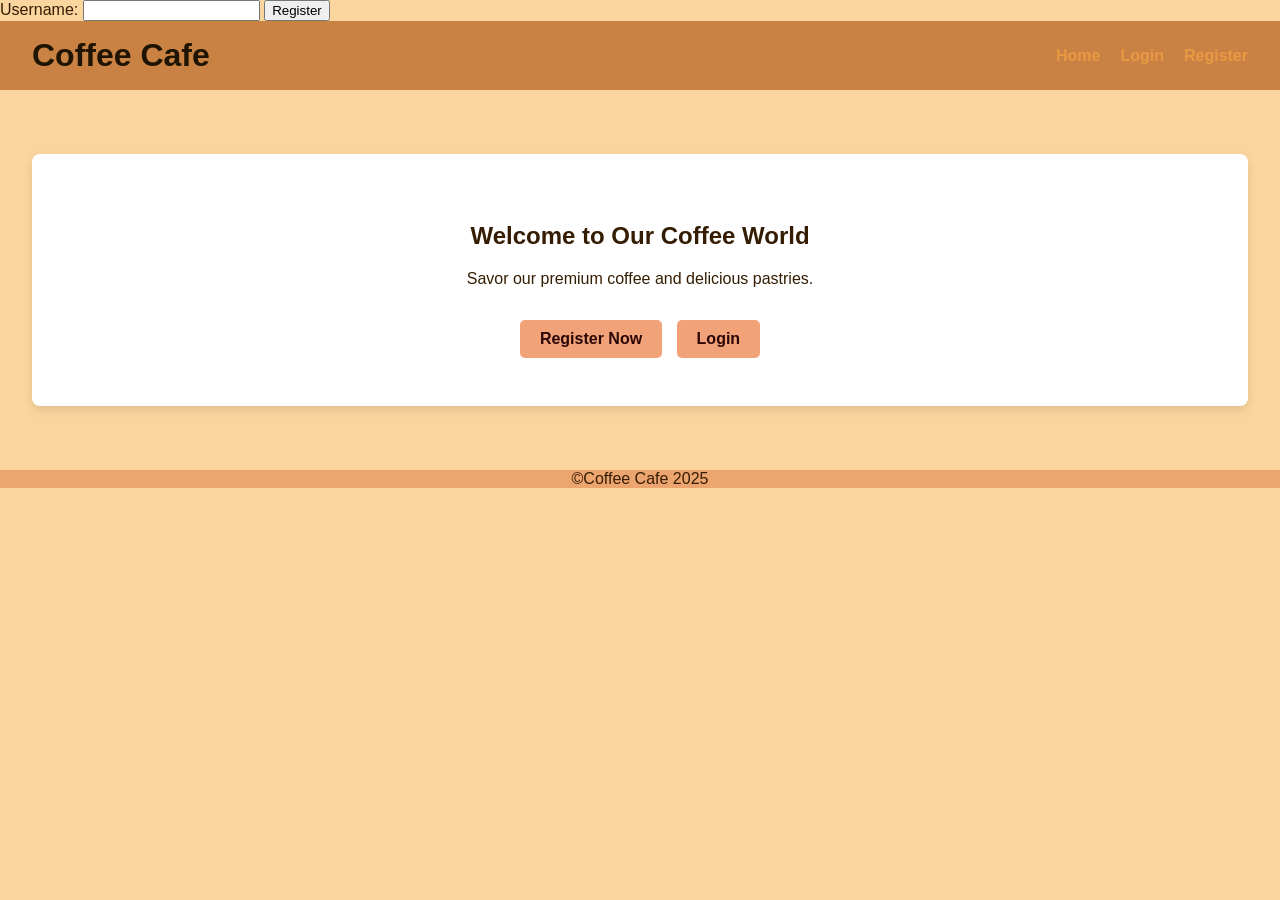
<file: index.html>
<!DOCTYPE html>
<html >
<head>
    <meta charset="UTF-8">
    <meta name="viewport" content="width=device-width, initial-scale=1.0">
    <title>Coffee Cafe</title>
    <link rel="stylesheet" href="stylesheet1.css">
</head>
<body>


    
<form action="in.php" method="post">
    <label for="username">Username:</label>
    <input type="text" id="username" name="username" required>
   
    <button type="submit">Register</button>
</form>
    <header class="main-header">
        <h1 class="logo">Coffee Cafe</h1>
        <nav class="main-nav">
            <ul>
                <li><a href="/coffee cafe.html">Home</a></li>
                <li><a href="login.html">Login</a></li>
                <li><a href="regestration form.html">Register</a></li>
            </ul>
        </nav>
    </header>

    <main class="content">
        <section class="hero-section">
            <h1>Welcome to Our Coffee World  </h1>
            <p>Savor our premium coffee and delicious pastries.</p>
            <div class="cta-buttons">
                <a href="regestration form.html" class="btn primary-btn">Register Now</a>
                <a href="login.html" class="btn secondary-btn">Login</a>
            </div>
        </section>
    </main>
<footer>&copy;Coffee Cafe 2025</footer>
</body>
</html>
</file>
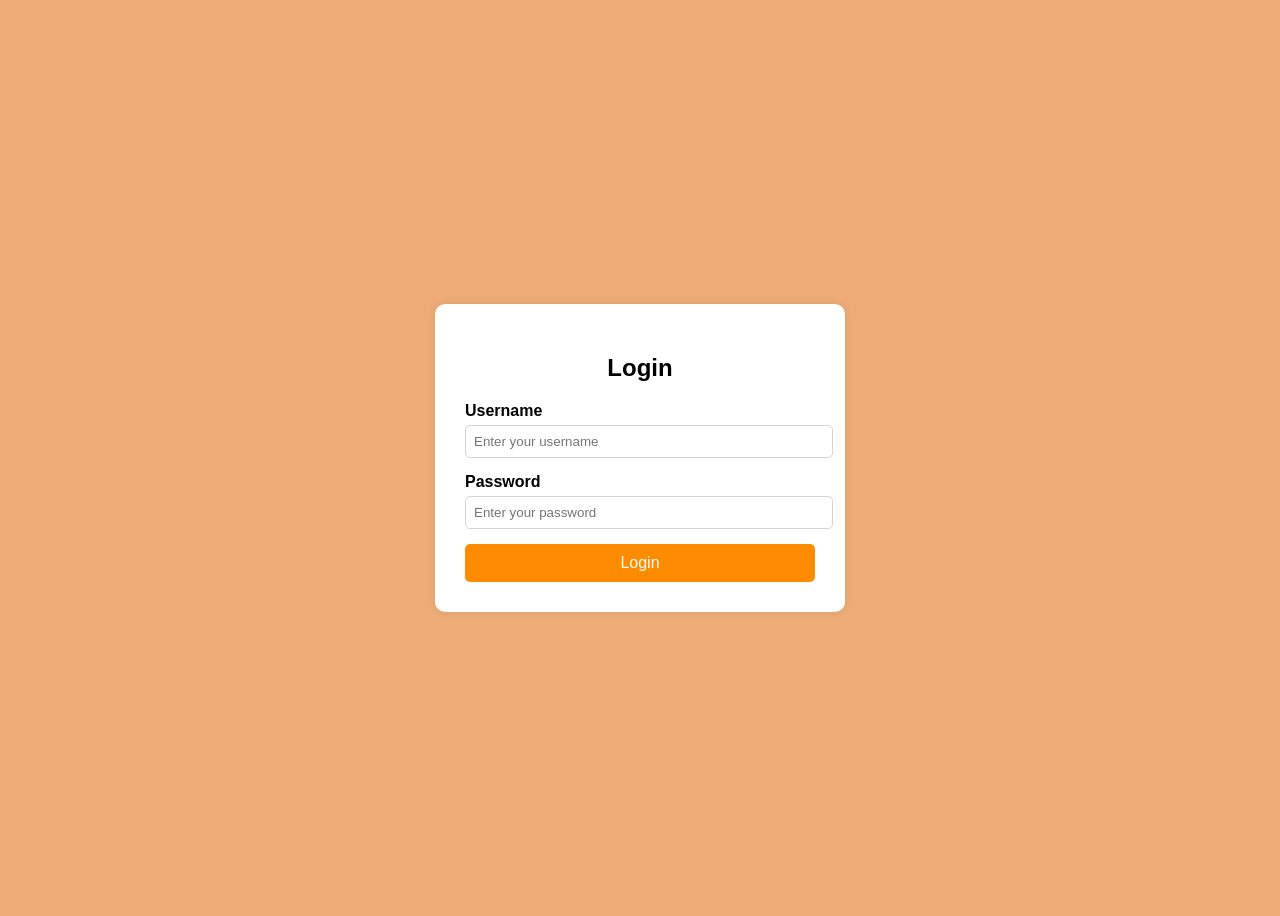
<file: login.html>
<!DOCTYPE html>
<html lang="en">
<head>
  <meta charset="UTF-8">
  <meta name="viewport" content="width=device-width, initial-scale=1.0">
  <title>Login</title>
  <style>
    body {
      font-family: Arial, sans-serif;
      background: rgb(238, 173, 119);
      display: flex;
      justify-content: center;
      align-items: center;
      height: 100vh;
    }
    form {
      background: white;
      padding: 30px;
      border-radius: 10px;
      box-shadow: 0 0 10px rgba(0, 0, 0, 0.1);
      width: 350px;
    }
    h2 {
      text-align: center;
      margin-bottom: 20px;
      color: black;
    }
    label {
      display: block;
      margin-bottom: 5px;
      font-weight: bold;
    }
    input, select {
      width: 100%;
      padding: 8px;
      margin-bottom: 15px;
      border: 1px solid lightgrey;
      border-radius: 5px;
    }
    button {
      width: 100%;
      background-color: darkorange;
      color: white;
      padding: 10px;
      border: none;
      border-radius: 5px;
      font-size: 16px;
      cursor: pointer;
    }
    button:hover {
      background-color: orangered;
    }
  </style>
</head>
<body>

  <form action="login.php" method="post">
    <h2>Login</h2>

    <label for="username">Username</label>
    <input type="text" id="username" name="username" placeholder="Enter your username" required>
    
    <label for="password">Password</label>
    <input type="password" id="password" name="password" placeholder="Enter your password" required>

    <button type="submit">Login</button>
  </form>

</body>
</html>
</file>
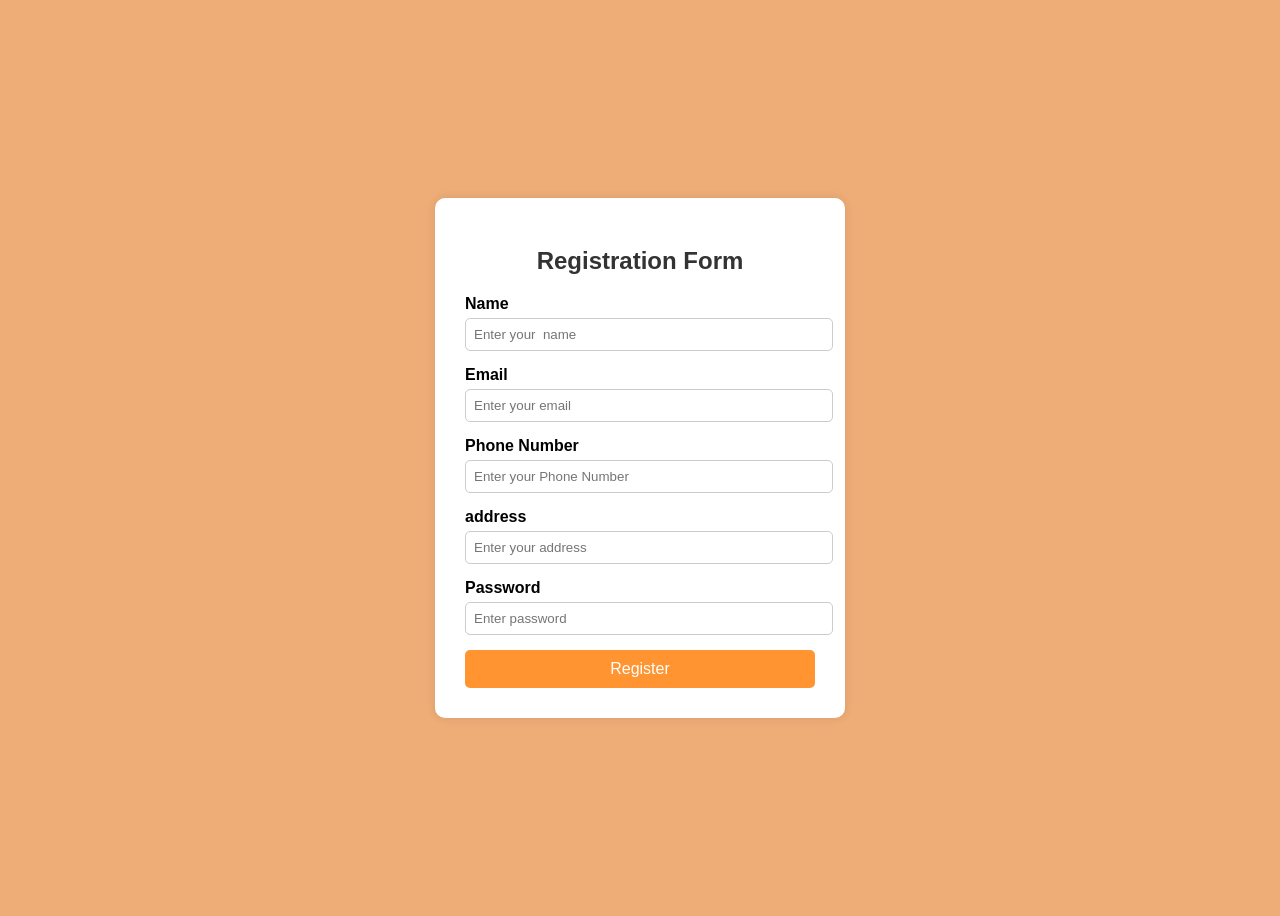
<file: regestration form.html>
<!DOCTYPE html>
<html lang="en">
<head>
  <meta charset="UTF-8">
  <meta name="viewport" content="width=device-width, initial-scale=1.0">
  <title>Registration Form</title>
  <style>
    body {
      font-family: Arial, sans-serif;
      background: #eead77;
      display: flex;
      justify-content: center;
      align-items: center;
      height: 100vh;
    }
    form {
      background: #fff;
      padding: 30px;
      border-radius: 10px;
      box-shadow: 0 0 10px rgba(0,0,0,0.1);
      width: 350px;
    }
    h2 {
      text-align: center;
      margin-bottom: 20px;
      color: #333;
    }
    label {
      display: block;
      margin-bottom: 5px;
      font-weight: bold;
    }
    input, select {
      width: 100%;
      padding: 8px;
      margin-bottom: 15px;
      border: 1px solid #ccc;
      border-radius: 5px;
    }
    button {
      width: 100%;
      background-color: #ff9430;
      color: white;
      padding: 10px;
      border: none;
      border-radius: 5px;
      font-size: 16px;
      cursor: pointer;
    }
    button:hover {
      background-color: #f9713f;
    }
  </style>
</head>
<body>

  <form action="register.php" method="post">
    <h2>Registration Form</h2>

    <label for="name"> Name</label>
    <input type="text" id="name" name="name" placeholder="Enter your  name" required>
    <label for="email">Email</label>
    <input type="email" id="email" name="email" placeholder="Enter your email" required>
    
    <label for="phone">Phone Number</label>
    <input type="tel" id="phone" name="phone" placeholder="Enter your Phone Number ">
    <label for="address">address</label>
    <input type="tel" id="address" name="phone" placeholder="Enter your address">
     <label for="password">Password</label>
    <input type="password" id="password" name="password" placeholder="Enter password" required>

    <button type="submit">Register</button>
  </form>

</body>
</html>
</file>
<file: stylesheet1.css>
body {
    font-family: Arial, sans-serif;
    margin: 0;
    padding: 0;
    background-color: rgb(250, 213, 158);
    color: rgb(53, 29, 3); 
}
.main-header {
    background-color: rgb(201, 130, 68); 
    color: rgb(31, 20, 2);
    padding: 1rem 2rem;
    display: flex;
    justify-content: space-between;
    align-items: center;
}

.logo {
    margin: 0;
}

.main-nav ul {
    list-style: none;
    margin: 0;
    padding: 0;
    display: flex;

}

.main-nav li {
    margin-left: 20px;

}

.main-nav a {
    color: rgb(234, 153, 67);
    text-decoration: none;
    font-weight: bold;
}

.content {
    text-align: center;
    padding: 4rem 2rem;
}

.hero-section {
    background-color: rgb(255, 255, 255);
    padding: 3rem;
    border-radius: 8px;
    box-shadow: 0 4px 8px rgba(0, 0, 0, 0.1);
}

.cta-buttons {
    margin-top: 2rem;
}

.btn {
    display: inline-block;
    padding: 10px 20px;
    border-radius: 5px;
    text-decoration: none;
    font-weight: bold;
    transition: background-color 0.3s;
}

.primary-btn {
    background-color: rgba(236, 118, 58, 0.678); 
    color: rgb(44, 7, 7);
}

.primary-btn:hover {
    background-color: rgb(245, 207, 207); 
}

.secondary-btn {
     background-color: rgba(236, 118, 58, 0.678); 
    color: rgb(44, 7, 7);
    margin-left: 10px;
}

.secondary-btn:hover {
    background-color: rgb(245, 207, 207); 
}

footer {
     background-color: #eca56f;
    text-align: center;
    text-decoration: #361101;
color-scheme: rgb(182, 182, 231);
}
</file>
